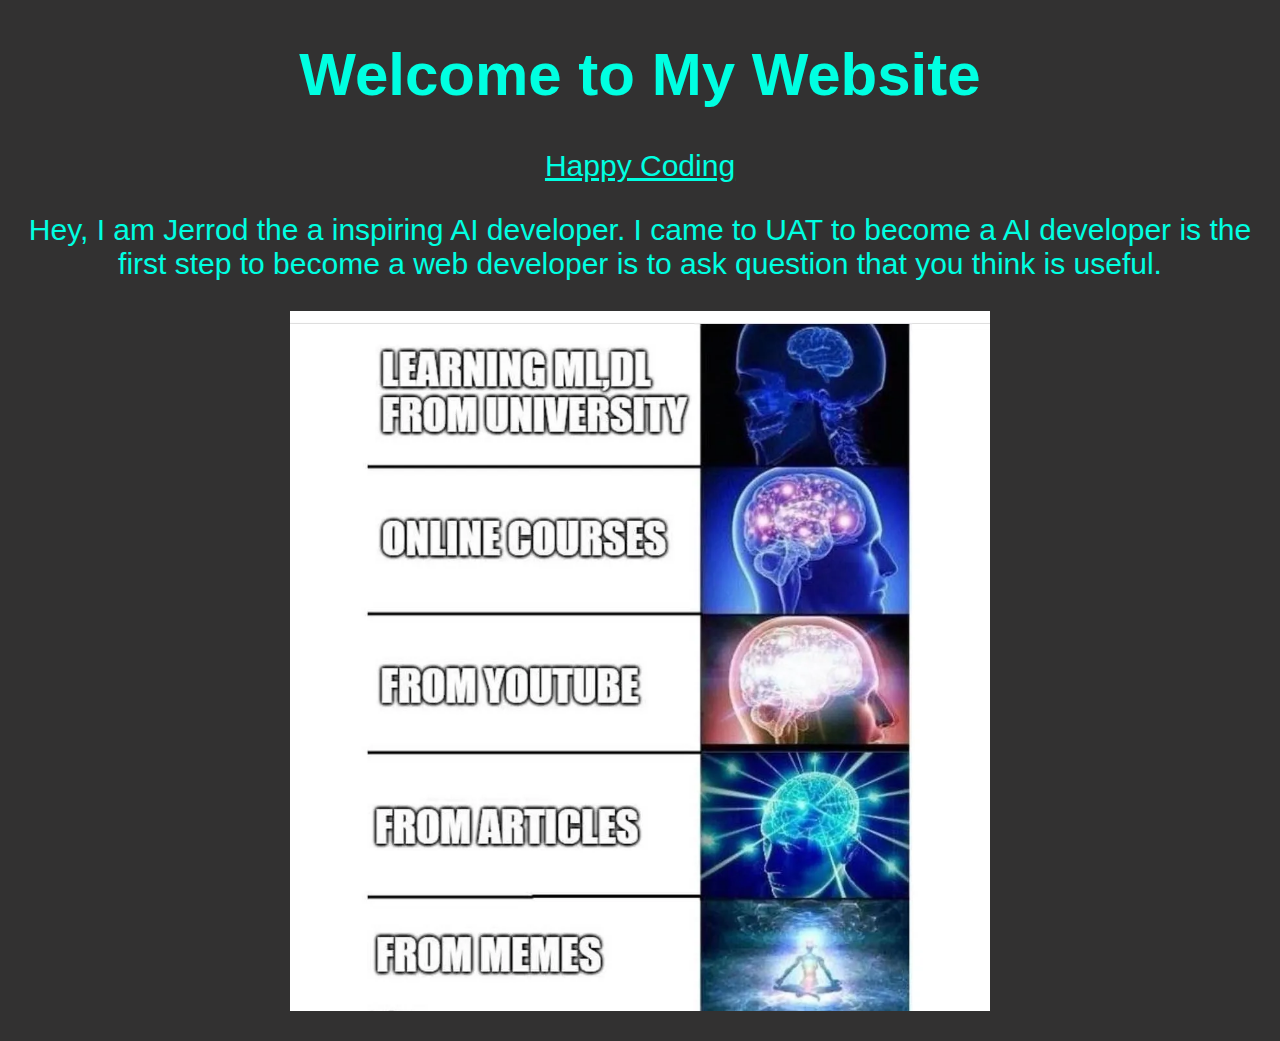
<file: index.html>
<!-- Jerrod Bolton -->
<!-- This tells the browser that this is an HTML5 webpage -->
<!DOCTYPE html>
<!-- He next HTML tag whe need to include is the html tag; attribute of lang is language and the value is en for English -->
<html lang="en">
<!-- In the head tage is where I add all of my meta and link tages things that the website need to but not the viewer of the web page -->

<head>
    <!-- this meat tage let the website know that any character from all langang can be made. -->
    <meta charset="UTF-8" />
    <!-- This meta tag make sure that the page doesn't look weird on any devie that you may use. -->
    <meta name="viewport" content="width=device-width, initial-scale=1.0" />
    <!-- this is the title of the page that the viewer will see -->
    <title>CSC102 Home Page</title>
    <!-- This is the way to add a link you external style sheet so that you can add stying to your web page -->
        <link href="./style.css" rel="stylesheet">
    <!-- This is the end of the head tage  -->
</head>
<!-- I the body is the only place where people/ viewer can see you code. This is where we are going to have all of the content in the website.-->

<body>
    <!-- this is a heading tage that goes from h1- h6 -->
    <h1>Welcome to My Website</h1>
    <!-- This is a hyperlink that goes to the boards.html page -->
         <!-- This is a div tag that help by dividing tags -->
  <div class="linkTag"> 
    <a href="./boards.html"> Happy Coding </a>
 </div>
    <!-- this is a paragraph tage that is used to give information to the viewer of the website -->
    <p>
        Hey, I am Jerrod the a inspiring AI developer. I came to UAT to become a
        AI developer is the first step to become a web developer is to ask
        question that you think is useful.
    </p>

    <p>
        <!-- this is the way that we would popular a image tag. Also, i have added a class attribute inside the element -->
        <img src="./meme.webp" alt="memes" class="image" />
    </p>
</body>

</html>
</file>
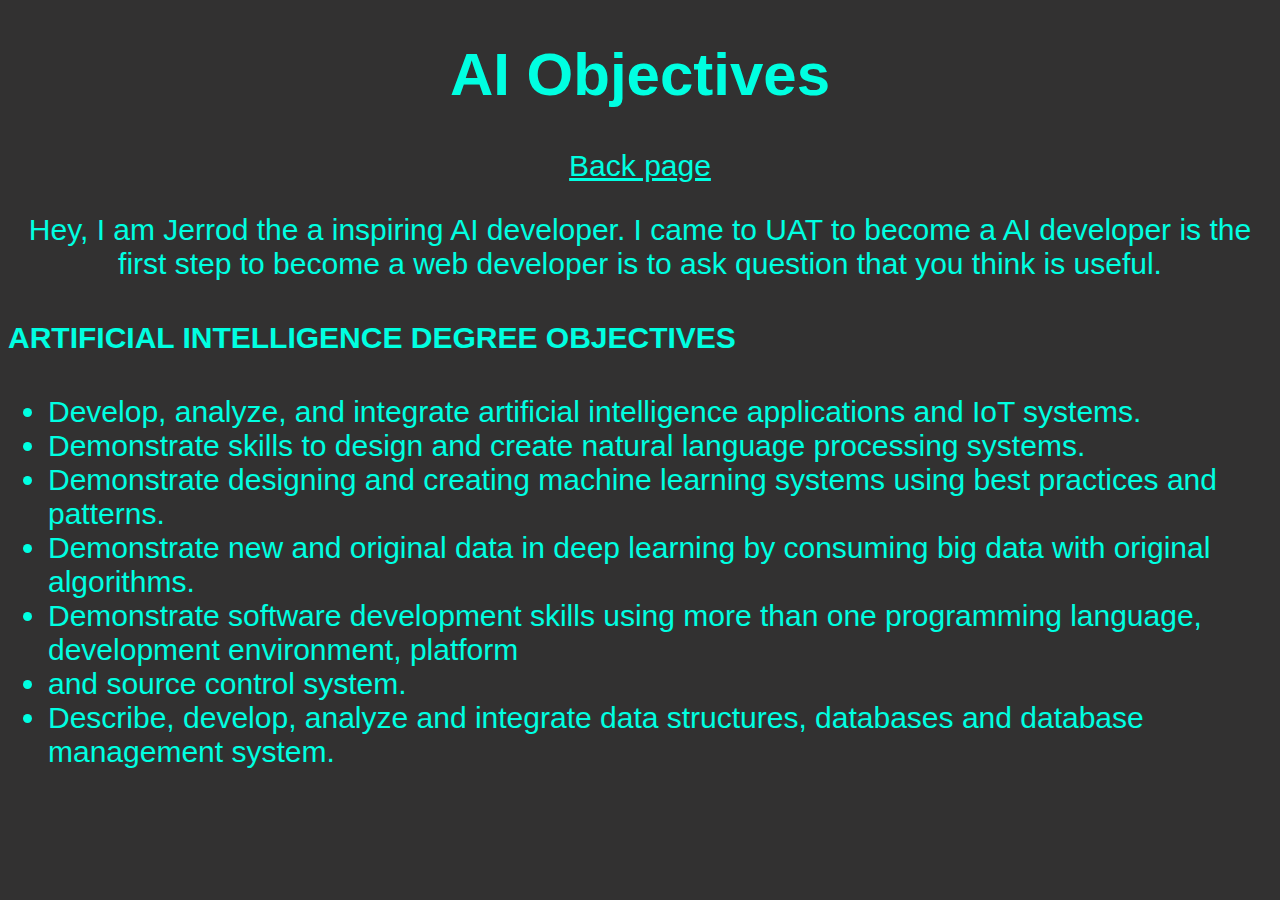
<file: boards.html>
<!-- Jerrod Bolton -->
<!-- This tells the browser that this is an HTML5 webpage -->
<!DOCTYPE html>
<!-- He next HTML tag whe need to include is the html tag; attribute of lang is language and the value is en for English -->
<html lang="en">
<!-- This is the place where I add all of my meta and link tages things that the website need to but not the viewer of the web page -->

<head>
    <!-- this meat tage let the website know that any character from all langang can be made. -->
    <meta charset="UTF-8">
    <!-- This meta tag make sure that the page doesn't look weird on any devie that you may use. -->
    <meta name="viewport" content="width=device-width, initial-scale=1.0">
    <!-- this is the title of the page that the viewer will see -->
    <title> Happy Coding </title>
    <!-- this is the way to link you website as a external sheet -->
    <link href="./style.css" rel="stylesheet">

    <!-- This is the end of the head tage  -->
</head>
<!-- I the body is the only place where people/ viewer can see you code. This is where we are going to have all of the content in the website.-->

<body>






    
    <!-- This is a heading tage that goes from h1- h6 -->
    <h1> AI  Objectives</h1>
    <!-- This is a div tag that help by dividing tags with a class attribute -->
    <div class="linkTag">
        <!-- This is a hyperlink that back to the index.html -->
        <a href="./index.html"> Back page</a>
    </div>

    <!-- This is a paragraph tage that is used to give information to the viewer of the website -->
    <p> Hey, I am Jerrod the a inspiring AI developer. I came to UAT to become a AI developer is the first step to
        become a web developer is to ask question that you think is useful.</p>


    <h4>ARTIFICIAL INTELLIGENCE DEGREE OBJECTIVES</h4>
    <!-- This is the tag for a unorder list that will populate on the screen -->
    <p>
    <ul class="listOfObjectives">
        <!-- This is a list tag -->
        <li> Develop, analyze, and integrate artificial intelligence applications and IoT systems. </li>
        <li> Demonstrate skills to design and create natural language processing systems. </li>
        <li> Demonstrate designing and creating machine learning systems using best practices and patterns.</li>
        <li> Demonstrate new and original data in deep learning by consuming big data with original algorithms. </li>
        <li> Demonstrate software development skills using more than one programming language, development environment,
            platform</li>
        <li> and source control system.
        <li>Describe, develop, analyze and integrate data structures, databases and database management system. </li>
    </ul>
    </p>


</body>

</html>
</file>
<file: style.css>
/* Jerrod Bolton */
/* This is a body tage selector */
body {
  font: 1em sans-serif;
  background-color: rgb(50, 49, 49);
  color: rgb(0, 255, 225);
  font-size: 30px
}
/* this is a anchor selecter  */
a{
  text-align: center;
}
/* This is a selector with two elements inside of the beginning of the selector */
h1,p{
text-align: center;
}  
/* this is anchor tag selecter */
.linkTag,a {  
  text-align:center;
  color: rgb(0, 255, 225);;
}
/* This is a tag selector for a hove */
a:hover {
  color: green;
  font-size: 60px
}
/* This is a class select */
.image {  
  display: block;
  margin-left: auto;
  margin-right: auto;
  width: 700px;
  height: 700px;
}
/* this is a div class */
.listOfObjects {
  text-align: left;
  font-size: 30px;
  color: white;
}
</file>
